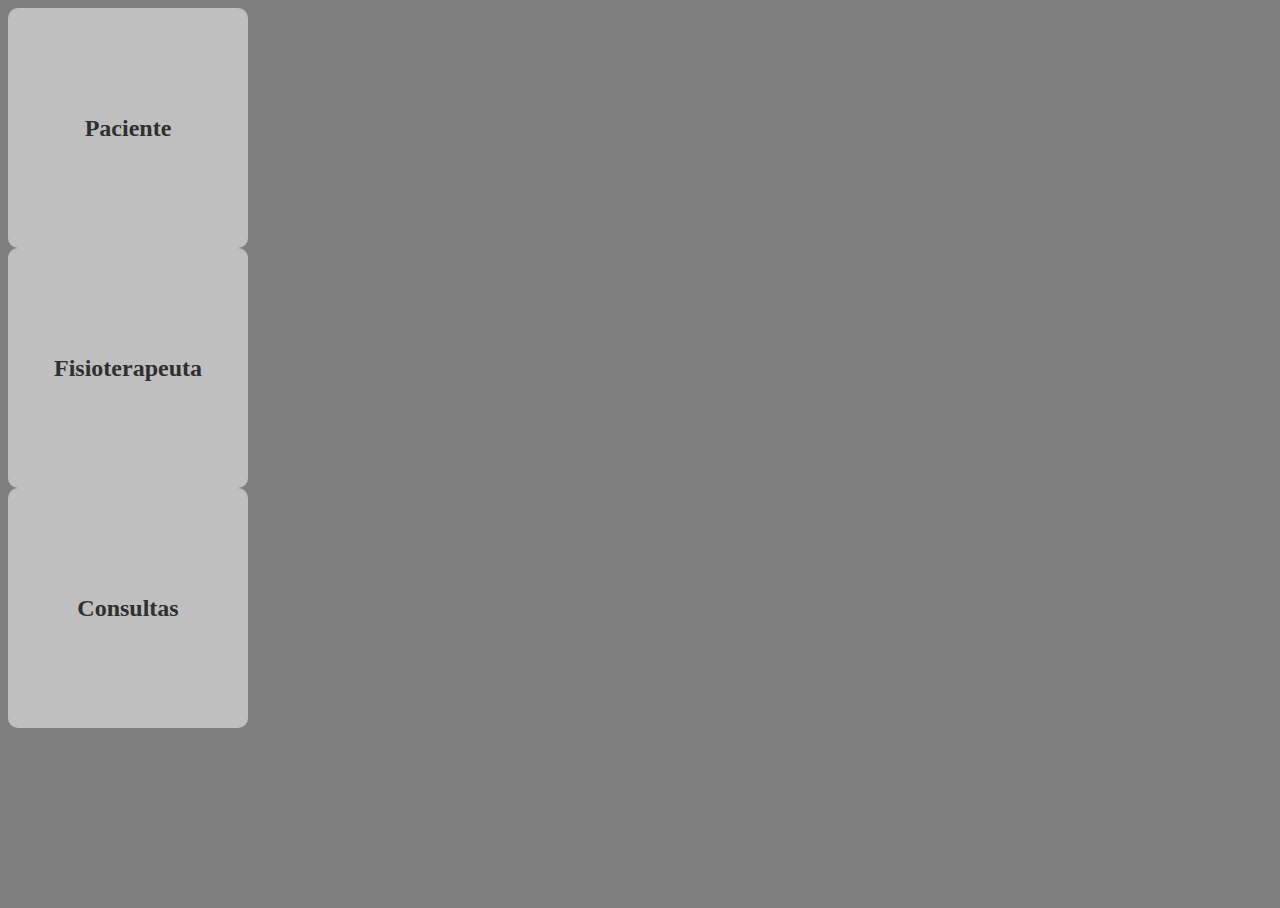
<file: front-end/index.html>
<!DOCTYPE html>
<html lang="pt-br">
<head>
    <meta charset="UTF-8">
    <meta name="viewport" content="width=device-width, initial-scale=1.0">
    <title>FisioBorracha</title>
    <link href="https://cdn.jsdelivr.net/npm/bootstrap@5.3.2/dist/css/bootstrap.min.css" rel="stylesheet" integrity="sha384-T3c6CoIi6uLrA9TneNEoa7RxnatzjcDSCmG1MXxSR1GAsXEV/Dwwykc2MPK8M2HN" crossorigin="anonymous">
    <link rel="stylesheet" href="assets/css/index/index.css">
    <style>
        html,body {
            height: 100vh
        }
    </style>
</head>
<body>
    <div class="opcoes d-flex justify-content-center align-items-center h-100">
        <a href="paginas/paciente.html">
            <div class="item">
                <h2>Paciente</h2>
            </div>
        </a>
        <a href="paginas/fisio.html">
            <div class="item">
                <h2>Fisioterapeuta</h2>
            </div>
        </a>
        <a href="">
            <div class="item">
                <h2>Consultas</h2>
            </div>
        </a>
    </div>
    <script src="https://cdn.jsdelivr.net/npm/bootstrap@5.3.2/dist/js/bootstrap.bundle.min.js" integrity="sha384-C6RzsynM9kWDrMNeT87bh95OGNyZPhcTNXj1NW7RuBCsyN/o0jlpcV8Qyq46cDfL" crossorigin="anonymous"></script>
</body>
</html>
</file>
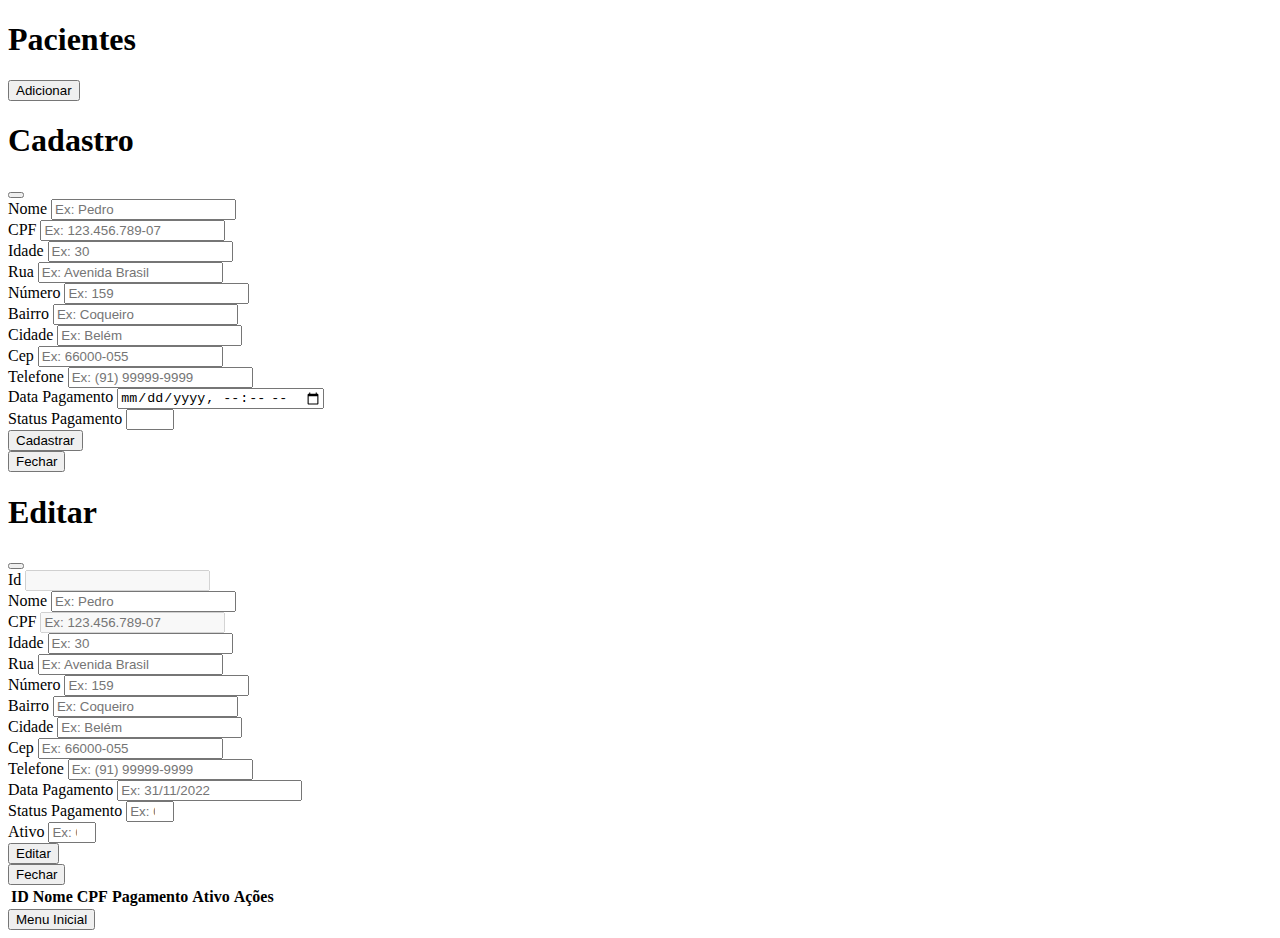
<file: front-end/paginas/paciente.html>
<!DOCTYPE html>
<html lang="pt-br">
  <head>
    <meta charset="UTF-8" />
    <meta name="viewport" content="width=device-width, initial-scale=1.0" />
    <title>Pacientes</title>
    <link
      href="https://cdn.jsdelivr.net/npm/bootstrap@5.3.2/dist/css/bootstrap.min.css"
      rel="stylesheet"
      integrity="sha384-T3c6CoIi6uLrA9TneNEoa7RxnatzjcDSCmG1MXxSR1GAsXEV/Dwwykc2MPK8M2HN"
      crossorigin="anonymous"
    />
  </head>
  <body class="bg-secondary" onload="buscarTodosPacientes()">
    <h1 class="text-center text-white mt-3">Pacientes</h1>
    <div
      class="acoes d-flex justify-content-center align-items-center mb-3 mt-3"
    >
      <button
        type="button"
        class="btn btn-success"
        data-bs-toggle="modal"
        data-bs-target="#cadastro"
      >
        Adicionar
      </button>

      <div
        class="modal fade"
        id="cadastro"
        tabindex="-1"
        aria-labelledby="cadastroLabel"
        aria-hidden="true"
      >
        <div class="modal-dialog">
          <div class="modal-content">
            <div class="modal-header">
              <h1 class="modal-title fs-5" id="cadastroLabel">Cadastro</h1>
              <button
                type="button"
                class="btn-close"
                data-bs-dismiss="modal"
                aria-label="Close"
              ></button>
            </div>
            <div class="modal-body">
              <form action="" method="">
                <div class="mb-3">
                  <label for="nomePaciente" class="form-label">Nome</label>
                  <input
                    type="text"
                    class="form-control"
                    id="nomePaciente"
                    placeholder="Ex: Pedro"
                    required
                  />
                </div>
                <div class="mb-3">
                  <label for="cpfPaciente" class="form-label">CPF</label>
                  <input
                    type="text"
                    class="form-control"
                    id="cpfPaciente"
                    placeholder="Ex: 123.456.789-07"
                    required
                  />
                </div>
                <div class="mb-3">
                  <label for="idadePaciente" class="form-label">Idade</label>
                  <input
                    type="number"
                    class="form-control"
                    id="idadePaciente"
                    placeholder="Ex: 30"
                    required
                  />
                </div>
                <div class="mb-3">
                  <label for="rua" class="form-label">Rua</label>
                  <input
                    type="text"
                    class="form-control"
                    id="rua"
                    placeholder="Ex: Avenida Brasil"
                    required
                  />
                </div>
                <div class="mb-3">
                  <label for="numero" class="form-label">Número</label>
                  <input
                    type="number"
                    class="form-control"
                    id="numero"
                    placeholder="Ex: 159"
                    required
                  />
                </div>
                <div class="mb-3">
                  <label for="bairro" class="form-label">Bairro</label>
                  <input
                    type="text"
                    class="form-control"
                    id="bairro"
                    placeholder="Ex: Coqueiro"
                    required
                  />
                </div>
                <div class="mb-3">
                  <label for="cidade" class="form-label">Cidade</label>
                  <input
                    type="text"
                    class="form-control"
                    id="cidade"
                    placeholder="Ex: Belém"
                    required
                  />
                </div>
                <div class="mb-3">
                  <label for="cep" class="form-label">Cep</label>
                  <input
                    type="text"
                    class="form-control"
                    id="cep"
                    placeholder="Ex: 66000-055"
                    required
                  />
                </div>
                <div class="mb-3">
                  <label for="telefone" class="form-label">Telefone</label>
                  <input
                    type="tel"
                    class="form-control"
                    id="telefone"
                    placeholder="Ex: (91) 99999-9999"
                    required
                  />
                </div>
                <div class="mb-3">
                  <label for="dataPagamento" class="form-label"
                    >Data Pagamento</label
                  >
                  <input
                    type="datetime-local"
                    class="form-control"
                    id="dataPagamento"
                    placeholder="Ex: 31/11/2022"
                  />
                </div>
                <div class="mb-3">
                  <label for="statusPagamento" class="form-label"
                    >Status Pagamento</label
                  >
                  <input
                    type="number"
                    max="1"
                    min="0"
                    class="form-control"
                    id="statusPagamento"
                  />
                </div>
                <button
                  type="button"
                  onclick="criarPaciente()"
                  class="btn btn-success w-100"
                >
                  Cadastrar
                </button>
              </form>
            </div>
            <div class="modal-footer">
              <button
                type="button"
                class="btn btn-secondary"
                data-bs-dismiss="modal"
              >
                Fechar
              </button>
            </div>
          </div>
        </div>
      </div>

      <div
        class="modal fade"
        id="editar"
        tabindex="-1"
        aria-labelledby="editarLabel"
        aria-hidden="true"
      >
        <div class="modal-dialog">
          <div class="modal-content">
            <div class="modal-header">
              <h1 class="modal-title fs-5" id="editarLabel">Editar</h1>
              <button
                type="button"
                class="btn-close"
                data-bs-dismiss="modal"
                aria-label="Close"
              ></button>
            </div>
            <div class="modal-body">
              <form action="" method="">
                <div class="mb-3">
                  <label for="editarIdPaciente" class="form-label"
                    >Id</label
                  >
                  <input
                    type="number"
                    class="form-control"
                    id="editarIdPaciente"
                    disabled
                    required
                  />
                </div>
                <div class="mb-3">
                  <label for="editarNomePaciente" class="form-label"
                    >Nome</label
                  >
                  <input
                    type="text"
                    class="form-control"
                    id="editarNomePaciente"
                    placeholder="Ex: Pedro"
                    required
                  />
                </div>
                <div class="mb-3">
                  <label for="editarCpfPaciente" class="form-label">CPF</label>
                  <input
                    type="text"
                    class="form-control"
                    id="editarCpfPaciente"
                    placeholder="Ex: 123.456.789-07"
                    disabled
                    required
                  />
                </div>
                <div class="mb-3">
                  <label for="editarIdadePaciente" class="form-label"
                    >Idade</label
                  >
                  <input
                    type="number"
                    class="form-control"
                    id="editarIdadePaciente"
                    placeholder="Ex: 30"
                    required
                  />
                </div>
                <div class="mb-3">
                  <label for="editarRua" class="form-label">Rua</label>
                  <input
                    type="text"
                    class="form-control"
                    id="editarRua"
                    placeholder="Ex: Avenida Brasil"
                    required
                  />
                </div>
                <div class="mb-3">
                  <label for="editarNumero" class="form-label">Número</label>
                  <input
                    type="text"
                    class="form-control"
                    id="editarNumero"
                    placeholder="Ex: 159"
                    required
                  />
                </div>
                <div class="mb-3">
                  <label for="editarBairro" class="form-label">Bairro</label>
                  <input
                    type="text"
                    class="form-control"
                    id="editarBairro"
                    placeholder="Ex: Coqueiro"
                    required
                  />
                </div>
                <div class="mb-3">
                  <label for="editarCidade" class="form-label">Cidade</label>
                  <input
                    type="text"
                    class="form-control"
                    id="editarCidade"
                    placeholder="Ex: Belém"
                    required
                  />
                </div>
                <div class="mb-3">
                  <label for="editarCep" class="form-label">Cep</label>
                  <input
                    type="text"
                    class="form-control"
                    id="editarCep"
                    placeholder="Ex: 66000-055"
                    required
                  />
                </div>
                <div class="mb-3">
                  <label for="editarTelefone" class="form-label"
                    >Telefone</label
                  >
                  <input
                    type="tel"
                    class="form-control"
                    id="editarTelefone"
                    placeholder="Ex: (91) 99999-9999"
                    required
                  />
                </div>
                <div class="mb-3">
                  <label for="editarDataPagamento" class="form-label"
                    >Data Pagamento</label
                  >
                  <input
                    type="datetime"
                    class="form-control"
                    id="editarDataPagamento"
                    placeholder="Ex: 31/11/2022"
                  />
                </div>
                <div class="mb-3">
                  <label for="editarStatusPagamento" class="form-label"
                    >Status Pagamento</label
                  >
                  <input
                    type="number"
                    max="1"
                    min="0"
                    class="form-control"
                    id="editarStatusPagamento"
                    placeholder="Ex: 0"
                  />
                </div>
                <div class="mb-3">
                  <label for="editarAtivo" class="form-label">Ativo</label>
                  <input
                    type="number"
                    max="1"
                    min="0"
                    class="form-control"
                    id="editarAtivo"
                    placeholder="Ex: 0"
                  />
                </div>
                <button
                  type="button"
                  class="btn btn-success w-100"
                  onclick="editarPaciente()"
                >
                  Editar
                </button>
              </form>
            </div>
            <div class="modal-footer">
              <button
                type="button"
                class="btn btn-secondary"
                data-bs-dismiss="modal"
              >
                Fechar
              </button>
            </div>
          </div>
        </div>
      </div>
    </div>
    <div class="table-responsive m-auto w-50 text-center">
      <table class="table">
        <thead>
          <tr>
            <th scope="col">ID</th>
            <th scope="col">Nome</th>
            <th scope="col">CPF</th>
            <th scope="col">Pagamento</th>
            <th scope="col">Ativo</th>
            <th scope="col">Ações</th>
          </tr>
        </thead>
        <tbody id="corpoTabela"></tbody>
      </table>
      <button class="btn btn-info" onclick="voltarMenuInicial()">
        Menu Inicial
      </button>
    </div>
    <script
      src="https://cdn.jsdelivr.net/npm/bootstrap@5.3.2/dist/js/bootstrap.bundle.min.js"
      integrity="sha384-C6RzsynM9kWDrMNeT87bh95OGNyZPhcTNXj1NW7RuBCsyN/o0jlpcV8Qyq46cDfL"
      crossorigin="anonymous"
    ></script>
    <script src="../assets/js/main.js"></script>
    <script src="../assets/js/paciente/paciente.js"></script>
  </body>
</html>
</file>
<file: front-end/assets/css/index/index.css>
body {
    background: linear-gradient(180deg, rgba(0, 0, 0, 0.5), rgba(0, 0, 0, 0.5)), url('https://static.vecteezy.com/ti/fotos-gratis/p1/2109118-abstract-desfocused-hospital-and-clinic-interior-gratis-foto.jpg');
    background-position: center;
    background-size: cover;
    background-repeat: repeat;
    background-blend-mode: darken;
}

.item {
    background-color: rgba(255, 255, 255, 0.5);
    height: 15em;
    width: 15em;
    margin-right: 1em;
    display: flex;
    justify-content: center;
    align-items: center;
    border-radius: 10px;
    cursor: pointer;
}

a {
    text-decoration: none;
    color: rgb(48, 48, 48);
}

.item:hover {
    background-color: rgb(255, 255, 255);
}
</file>
